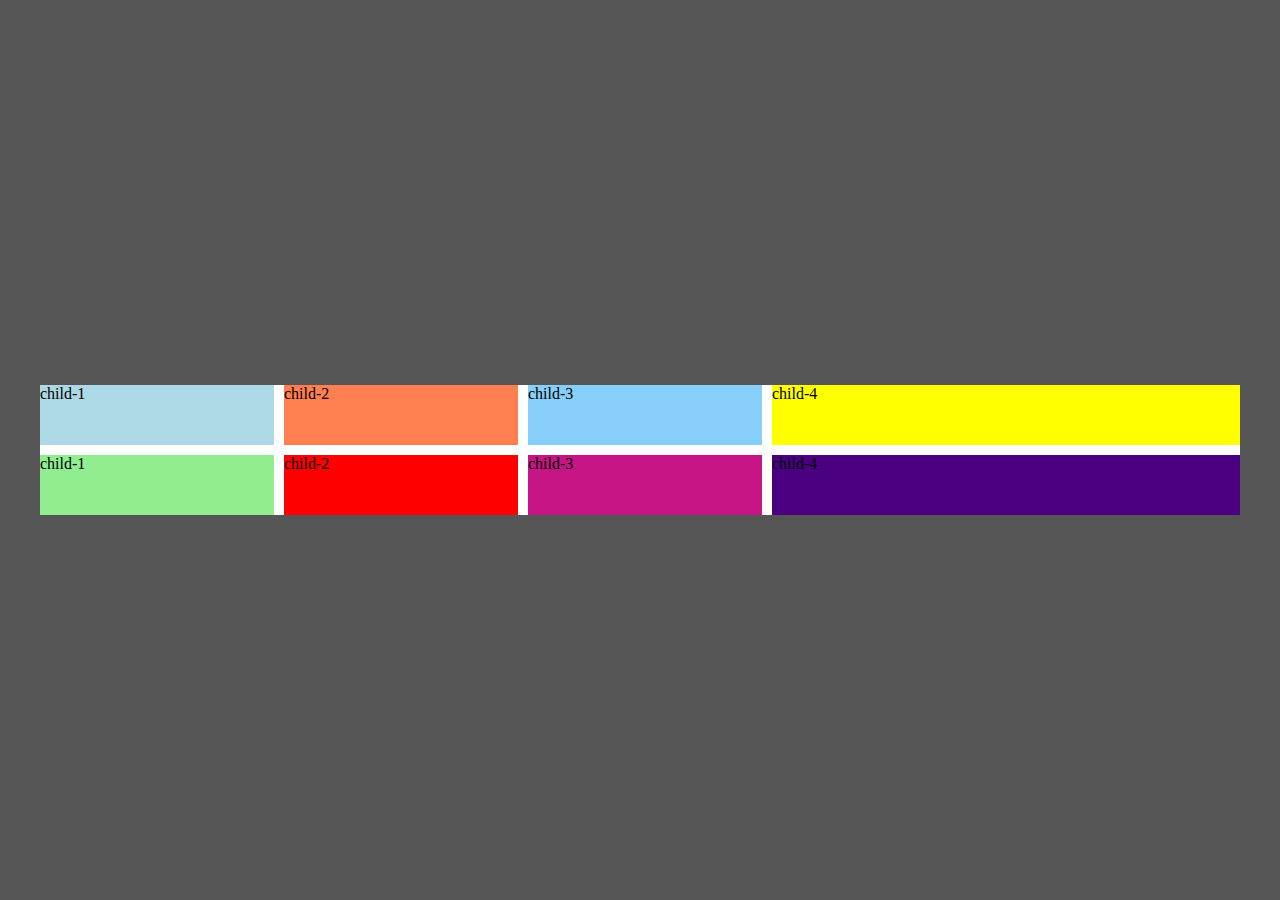
<file: Basic_of_grid/index.html>
<!DOCTYPE html>
<html lang="en">
<head>
    <meta charset="UTF-8">
    <meta http-equiv="X-UA-Compatible" content="IE=edge">
    <meta name="viewport" content="width=device-width, initial-scale=1.0">
    <title>Grid</title>
    <link rel="stylesheet" href="style.css">
</head>
<body>
    <div class="parent">
        <div class="child-1">child-1</div>
        <div class="child-2">child-2</div>
        <div class="child-3">child-3</div>
        <div class="child-4">child-4</div>
        <div class="child-5">child-1</div>
        <div class="child-6">child-2</div>
        <div class="child-7">child-3</div>
        <div class="child-8">child-4</div>
    </div>
</body>
</html>
</file>
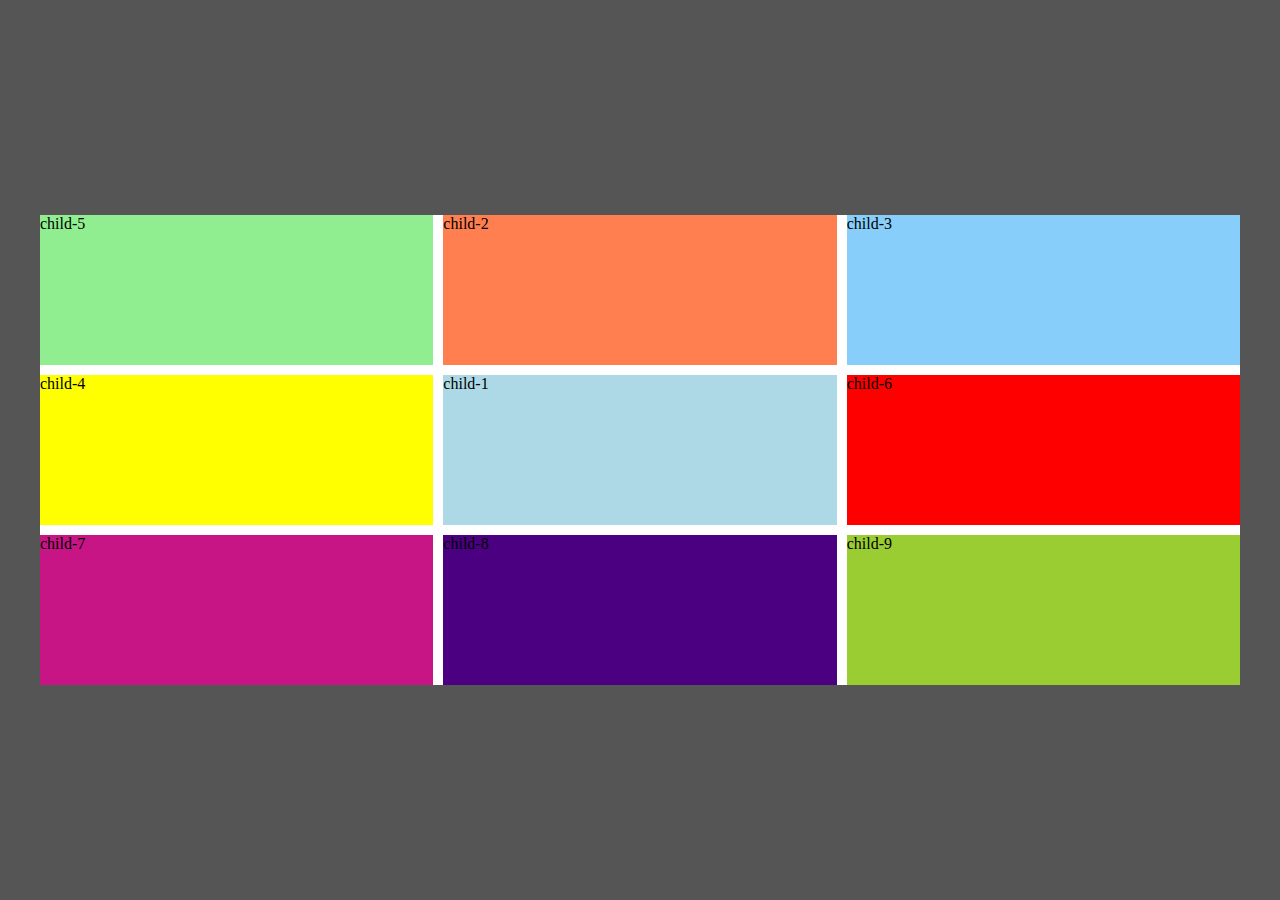
<file: Position_grid_items/index.html>
<!DOCTYPE html>
<html lang="en">
<head>
    <meta charset="UTF-8">
    <meta http-equiv="X-UA-Compatible" content="IE=edge">
    <meta name="viewport" content="width=device-width, initial-scale=1.0">
    <title>Grid</title>
    <link rel="stylesheet" href="style.css">
</head>
<body>
    <div class="parent">
        <div class="child-1">child-1</div>
        <div class="child-2">child-2</div>
        <div class="child-3">child-3</div>
        <div class="child-4">child-4</div>
        <div class="child-5">child-5</div>
        <div class="child-6">child-6</div>
        <div class="child-7">child-7</div>
        <div class="child-8">child-8</div>
        <div class="child-9">child-9</div>
    </div>
</body>
</html>
</file>
<file: Basic_of_grid/style.css>
*{
    padding: 0;
    margin: 0;
    box-sizing: border-box;
}
body{
    width: 100%;
    height: 100vh;
    display: flex;
    justify-content: center;
    align-items: center;
    background-color: #555;
}
.parent{
    background-color: #fff;
    width: 1200px;
    display: grid;
    grid-template-columns: repeat(3, 1fr) 2fr;
    grid-template-rows: repeat(2, 60px);
    gap: 10px;
}
.child-1{
    background-color: lightblue;
}
.child-2{
    background-color: coral;
}
.child-3{
    background-color: lightskyblue;
}
.child-4{
    background-color: yellow;
}
.child-5{
    background-color: lightgreen;
}
.child-6{
    background-color: red;
}
.child-7{
    background-color: mediumvioletred;
}
.child-8{
    background-color: indigo;
}
</file>
<file: Position_grid_items/style.css>
*{
    padding: 0;
    margin: 0;
    box-sizing: border-box;
}
body{
    width: 100%;
    height: 100vh;
    display: flex;
    justify-content: center;
    align-items: center;
    background-color: #555;
}
.parent{
    background-color: #fff;
    width: 1200px;
    display: grid;
    /* 1fr for calculating width auto */
    grid-template-columns: repeat(3, 1fr);  
    grid-template-rows: repeat(3, 150px);
    row-gap: 10px;
    column-gap: 10px;
    gap: 10px;
}
.child-1{
    background-color: lightblue;
    grid-row-start: 2;
    grid-row-end: 3;
    grid-column-start: 2;
    grid-column-end: 3;
}
.child-2{
    background-color: coral;
}
.child-3{
    background-color: lightskyblue;
}
.child-4{
    background-color: yellow;
}
.child-5{
    background-color: lightgreen;
    grid-row: 1 / 2;
    grid-column: 1 / 2;
}
.child-6{
    background-color: red;
}
.child-7{
    background-color: mediumvioletred;
}
.child-8{
    background-color: indigo;
}
.child-9{
    background-color: yellowgreen;
}
</file>
